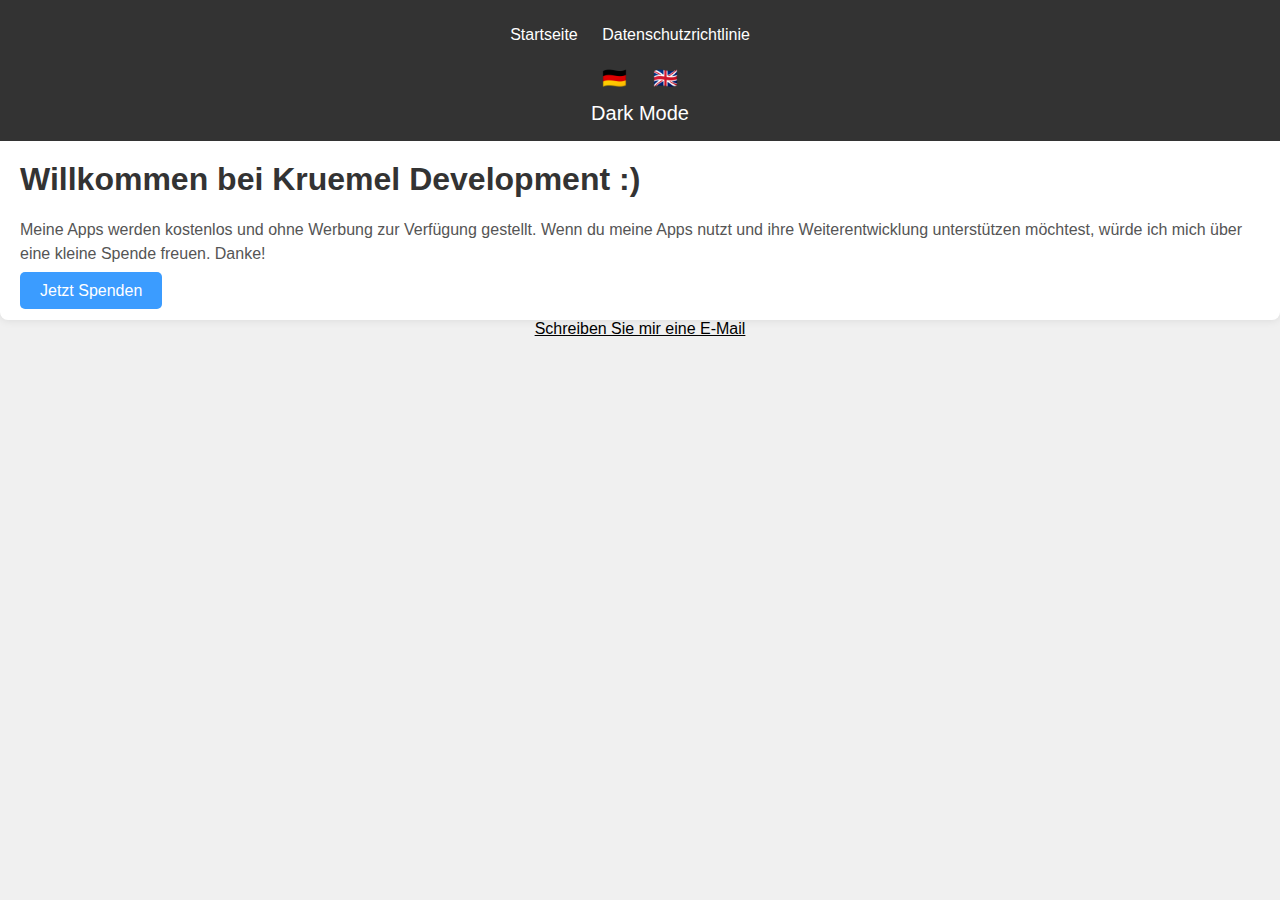
<file: index.html>
<!DOCTYPE html>
<html lang="de">
<head>
    <meta charset="UTF-8">
    <meta name="viewport" content="width=device-width, initial-scale=1.0">
    <title>Kruemel Development</title>
    <link rel="stylesheet" href="styles.css">
</head>

<body>
    <header>
        <nav>
            <ul>
                <li><a href="index.html">Start</a></li>
                <li><a href="privacypolicy.html">Datenschutzrichtlinie</a></li>
            </ul>
        </nav>
        <div id="language-toggle">
            <button id="toggle-de">🇩🇪</button>
            <button id="toggle-en">🇬🇧</button>
        </div>
        <button id="mode-toggle">Dark Mode</button>
    </header>
    <main>
        <h1 id="main-heading">Willkommen bei Kruemel Development :)</h1>
        <p id="main-content">Dies ist die Hauptseite.</p>
        <a href="https://www.paypal.com/donate/?hosted_button_id=99LSJ52YNWABY" id="donate" class="donate-button">Jetzt spenden</a>
    </main>
    <footer>
        <center>
            <a href="mailto:KruemelDevelopment@web.de" id="footer-content">Schreiben Sie mir eine E-Mail</a>
        </center>
    </footer>
    <script src="script.js"></script>
</body>
</html>
</file>
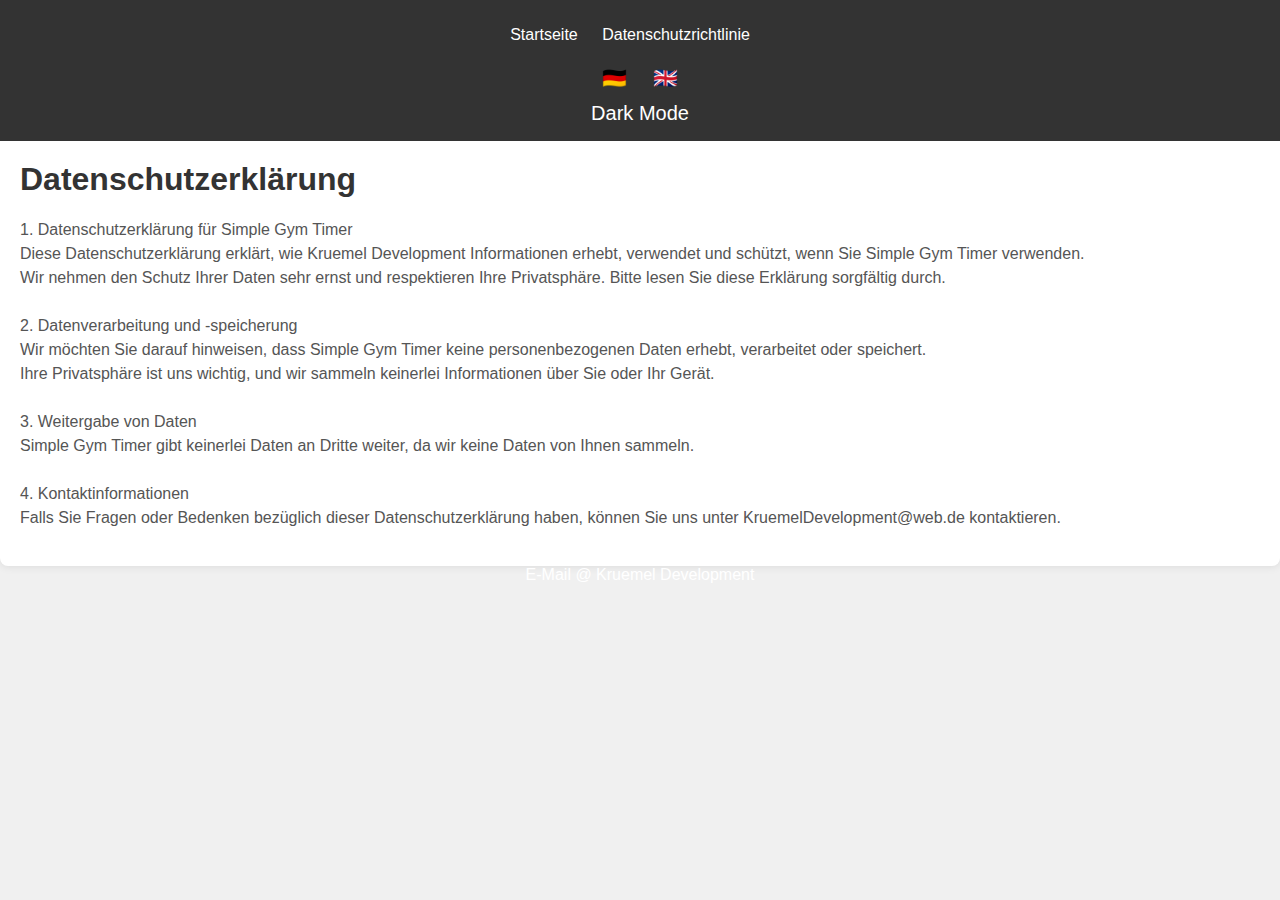
<file: privacypolicy.html>
<!DOCTYPE html>
<html lang="de">
<head>
    <meta charset="UTF-8">
    <meta name="viewport" content="width=device-width, initial-scale=1.0">
    <title>Datenschutzrichtlinie</title>
    <link rel="stylesheet" href="styles.css">
</head>
<body>
    <header>
        <nav>
            <ul>
                <li><a href="index.html">Startseite</a></li>
                <li><a href="privacypolicy.html">Datenschutzrichtlinie</a></li>
            </ul>
        </nav>
        <div id="language-toggle">
            <button id="toggle-de">🇩🇪</button>
            <button id="toggle-en">🇬🇧</button>
        </div>
        <button id="mode-toggle">Dark Mode</button>
    </header>
    <main>
        <h1 id = "privacy-heading">Datenschutzrichtlinie</h1>
        <p id ="privacy-content">Hier sind unsere Datenschutzbestimmungen.</p>
    </main>
    <script src="script.js"></script>
</body>
<footer>
    <center>
        <a href="mailto:KruemelDevelopment@web.de" id="footer-content">E-Mail @ Kruemel Development</a>
    </center>
</footer>
</html>
</file>
<file: styles.css>
body {
    font-family: 'Arial', sans-serif;
    margin: 0;
    padding: 0;
    background-color: #f0f0f0;
    color: #333;
    transition: background-color 0.3s, color 0.3s;
}

header {
    background-color: #333;
    color: #fff;
    padding: 10px 0;
    text-align: center;
    position: fixed;
    top: 0;
    width: 100%;
}

nav ul {
    list-style: none;
    padding: 0;
}

nav li {
    display: inline;
    margin-right: 20px;
}

a {
    text-decoration: none;
    color: #fff;
    transition: color 0.3s;
}

button#mode-toggle, button#toggle-de, button#toggle-en {
    background: transparent;
    color: #fff;
    border: none;
    cursor: pointer;
    font-size: 20px;
    margin: 5px;
    transition: color 0.3s;
}

main {
    margin-top: 120px; /* Erhöhter Abstand zur Navigationsleiste */
    padding: 20px;
    background-color: #fff;
    border-radius: 8px;
    box-shadow: 0 0 10px rgba(0, 0, 0, 0.1);
    transition: background-color 0.3s;
}

/* Dark Mode Styles */
.dark-mode {
    background-color: #111;
    color: #fff;
}

/* Button Hover Effects */
button:hover, a:hover {
    color: #ffcc00;
}

body.dark-mode {
    background-color: #111;
    color: #fff;
}

/* Additional Styling for Modern Look */
main h1 {
    font-size: 32px;
    color: #333;
    margin-bottom: 20px; /* Erhöhter Abstand zur Navigationsleiste */
}

main p {
    font-size: 16px;
    line-height: 1.5;
    color: #555;
}
.donate-button {
    background-color: #3B9CFF;
    color: #fff;
    font-size: 16px;
    padding: 10px 20px;
    border: none;
    border-radius: 5px;
    cursor: pointer;
    transition: background-color 0.3s;
}

.donate-button:hover {
    background-color: #0070E0;
}
/* Media Query für mobile Endgeräte */
@media (max-width: 768px) {
    nav li {
        display: block; 
        margin-right: 0; /* Entfernt den rechten Abstand zwischen den Elementen */
        margin-bottom: 10px;
    }

    main {
        margin-top: 60px;
    }

    main h1 {
        font-size: 24px;
        margin-bottom: 10px;
        margin-top: 100px;
    }

    main p {
        font-size: 14px;
    }

    .donate-button {
        font-size: 14px;
        padding: 8px 16px;
    }
}
</file>
